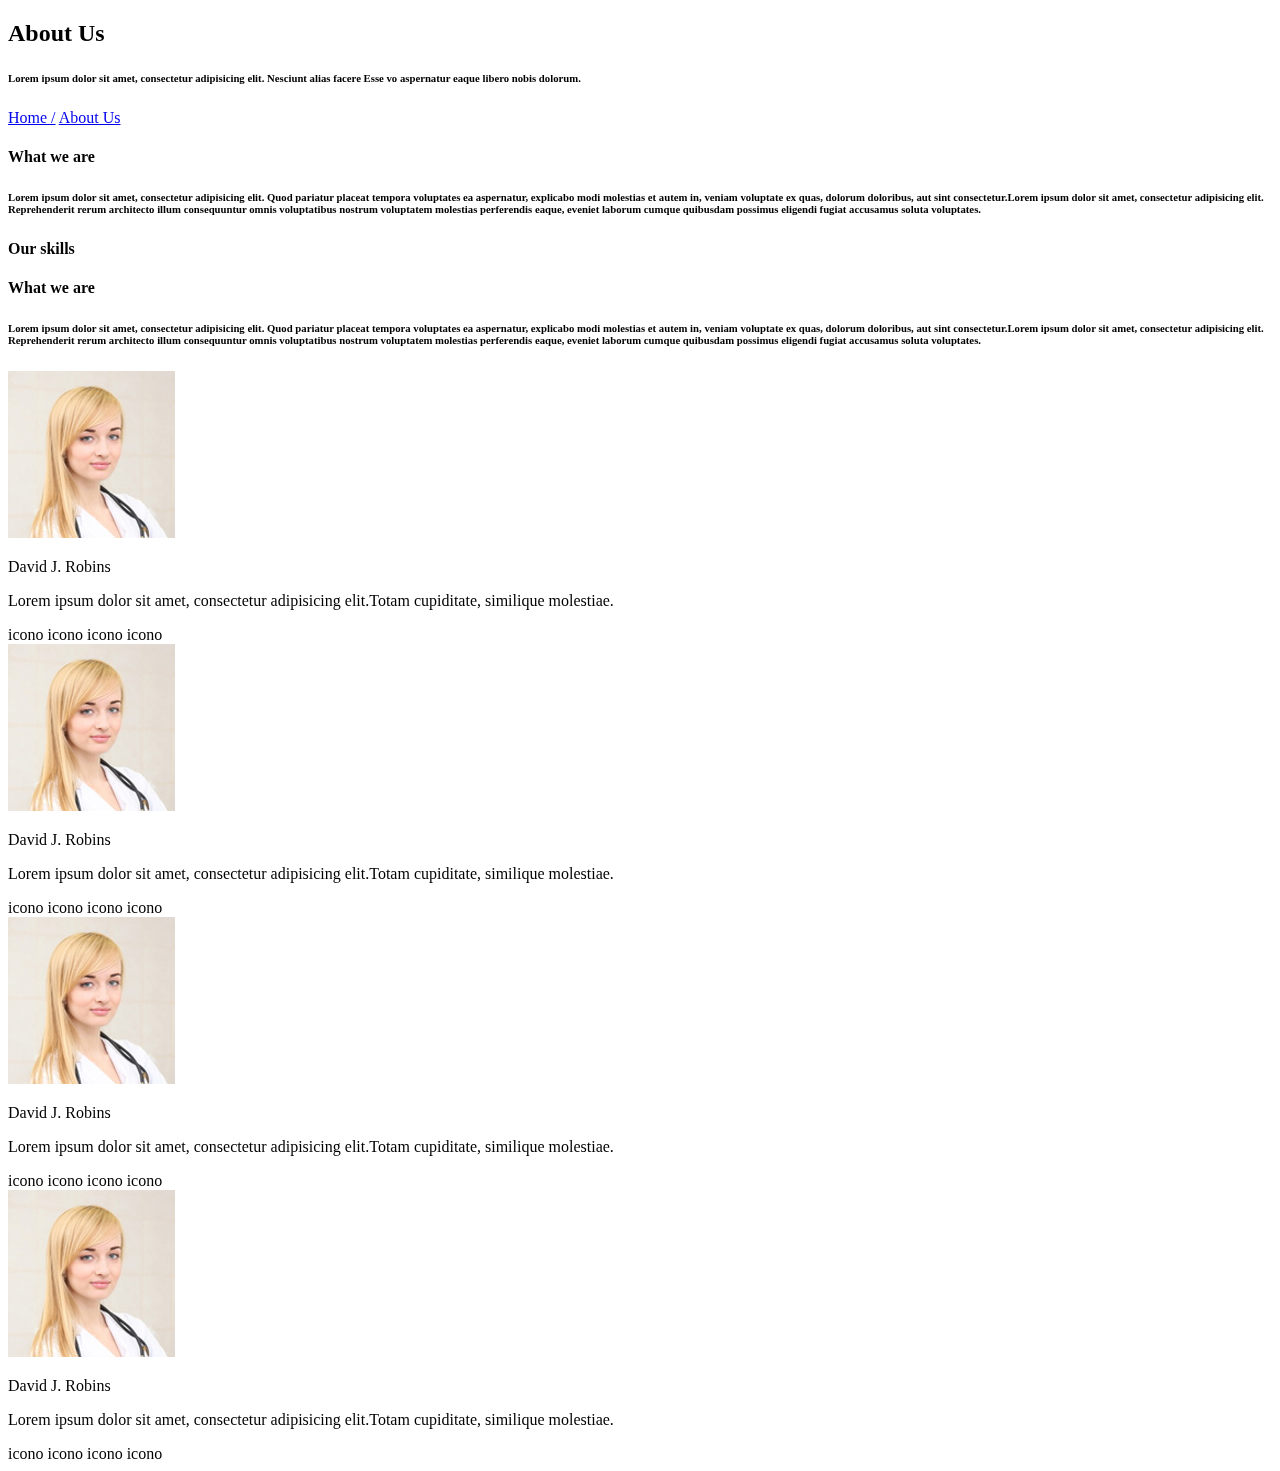
<file: about-us.html>
<!DOCTYPE html>
<html lang="en">
<head>
    <meta charset="utf-8">
    <meta name="viewport" content="width=device-width, initial-scale=1.0">
    <meta name="description" content="">
    <meta name="author" content="">
    <title>About Us | Flat Theme</title>
    <link href="css/font-awesome.min.css" rel="stylesheet">
    <link href="css/animate.css" rel="stylesheet">
    <link href="css/main.css" rel="stylesheet">
    <!--[if lt IE 9]>
    <script src="js/html5shiv.js"></script>
    <script src="js/respond.min.js"></script>
    <![endif]-->       
    <link rel="shortcut icon" href="images/ico/favicon.ico">
    <link rel="apple-touch-icon-precomposed" sizes="144x144" href="images/ico/apple-touch-icon-144-precomposed.png">
    <link rel="apple-touch-icon-precomposed" sizes="114x114" href="images/ico/apple-touch-icon-114-precomposed.png">
    <link rel="apple-touch-icon-precomposed" sizes="72x72" href="images/ico/apple-touch-icon-72-precomposed.png">
    <link rel="apple-touch-icon-precomposed" href="images/ico/apple-touch-icon-57-precomposed.png">
</head><!--/head-->
<body>
    <!-- igresar nav -->

    <section> <!-- ABOUT US -->  <!-- ESTRA SECTION ES IGUAL QUE EN LOS OTROS ENLACES -->
        <div class="container">
            <div class="row">
                <div class="col s12 m12 l12">
                    <h2>About Us</h2>
                    <h6>Lorem ipsum dolor sit amet, consectetur adipisicing elit. Nesciunt alias facere Esse vo aspernatur eaque libero nobis dolorum.</h6>
                </div>
                <div class="col s12 m12 l12">
                    <a href="#">Home /</a> <!-- LINKEAR -->
                    <a href="#">About Us</a> <!-- LINKEAR -->
                </div>
            </div>
        </div>  
    </section>
    <section>
        <div class="container">
            <div class="row">
                <div class="col s6 m6 l6">
                    <h4>What we are</h4>
                    <h6>Lorem ipsum dolor sit amet, consectetur adipisicing elit. Quod pariatur placeat tempora voluptates ea aspernatur, explicabo modi molestias et autem in, veniam voluptate ex quas, dolorum doloribus, aut sint consectetur.Lorem ipsum dolor sit amet, consectetur adipisicing elit. Reprehenderit rerum architecto illum consequuntur omnis voluptatibus nostrum voluptatem molestias perferendis eaque, eveniet laborum cumque quibusdam possimus eligendi fugiat accusamus soluta voluptates.</h6>
                </div>
                <div class="col s6 m6 l6">
                    <h4>Our skills</h4>
                    <!-- ingresar barras de progreso -->
                </div>
            </div>
        </div>  
    </section>
    <section>
        <div class="container">
            <div class="row">
                <div class="col s12 m12 l12">
                    <h4>What we are</h4>
                    <h6>Lorem ipsum dolor sit amet, consectetur adipisicing elit. Quod pariatur placeat tempora voluptates ea aspernatur, explicabo modi molestias et autem in, veniam voluptate ex quas, dolorum doloribus, aut sint consectetur.Lorem ipsum dolor sit amet, consectetur adipisicing elit. Reprehenderit rerum architecto illum consequuntur omnis voluptatibus nostrum voluptatem molestias perferendis eaque, eveniet laborum cumque quibusdam possimus eligendi fugiat accusamus soluta voluptates.</h6>
                </div>
            </div>
        </div>  
    </section>
    <section>
        <div class="container">
            <div class="row">
                <div class="col s3 m3 l3">
                    <img src="./images/team-member.jpg" alt="team-member"><!-- ingresar img -->
                    <p>David J. Robins </p><!-- David J. Robins -->
                    <p>Lorem ipsum dolor sit amet, consectetur adipisicing elit.Totam cupiditate, similique molestiae.</p>
                    <div class="row">
                        <div class="col s4 m4 l4"> <!-- ingresar 4 iconos: facebook,g+,twitter,linkedin -->
                        <span>icono</span>
                        <span>icono</span>
                        <span>icono</span>
                        <span>icono</span>
                    </div>
                </div>
                <div class="col s3 m3 l3">
                    <img src="./images/team-member.jpg" alt="team-member"><!-- ingresar img -->
                    <p>David J. Robins </p><!-- David J. Robins -->
                    <p>Lorem ipsum dolor sit amet, consectetur adipisicing elit.Totam cupiditate, similique molestiae.</p>
                    <div class="row">
                        <div class="col s4 m4 l4"> <!-- ingresar 4 iconos: facebook,g+,twitter,linkedin -->
                        <span>icono</span>
                        <span>icono</span>
                        <span>icono</span>
                        <span>icono</span>
                    </div>
                </div>
                <div class="col s3 m3 l3">
                    <img src="./images/team-member.jpg" alt="team-member"><!-- ingresar img -->
                    <p>David J. Robins </p><!-- David J. Robins -->
                    <p>Lorem ipsum dolor sit amet, consectetur adipisicing elit.Totam cupiditate, similique molestiae.</p>
                    <div class="row">
                        <div class="col s4 m4 l4"> <!-- ingresar 4 iconos: facebook,g+,twitter,linkedin -->
                        <span>icono</span>
                        <span>icono</span>
                        <span>icono</span>
                        <span>icono</span>
                    </div>
                </div>
                <div class="col s3 m3 l3">
                    <img src="./images/team-member.jpg" alt="team-member"><!-- ingresar img -->
                    <p>David J. Robins </p><!-- David J. Robins -->
                    <p>Lorem ipsum dolor sit amet, consectetur adipisicing elit.Totam cupiditate, similique molestiae.</p>
                    <div class="row">
                        <div class="col s4 m4 l4"> <!-- ingresar 4 iconos: facebook,g+,twitter,linkedin -->
                        <span>icono</span>
                        <span>icono</span>
                        <span>icono</span>
                        <span>icono</span>
                    </div>
                </div>
            </div>
        </div>  
    </section>


    <!-- ingresar footer -->

    <script src="js/jquery.js"></script>
    <script src="js/bootstrap.min.js"></script>
    <script src="js/main.js"></script>
</body>
</html>
</file>
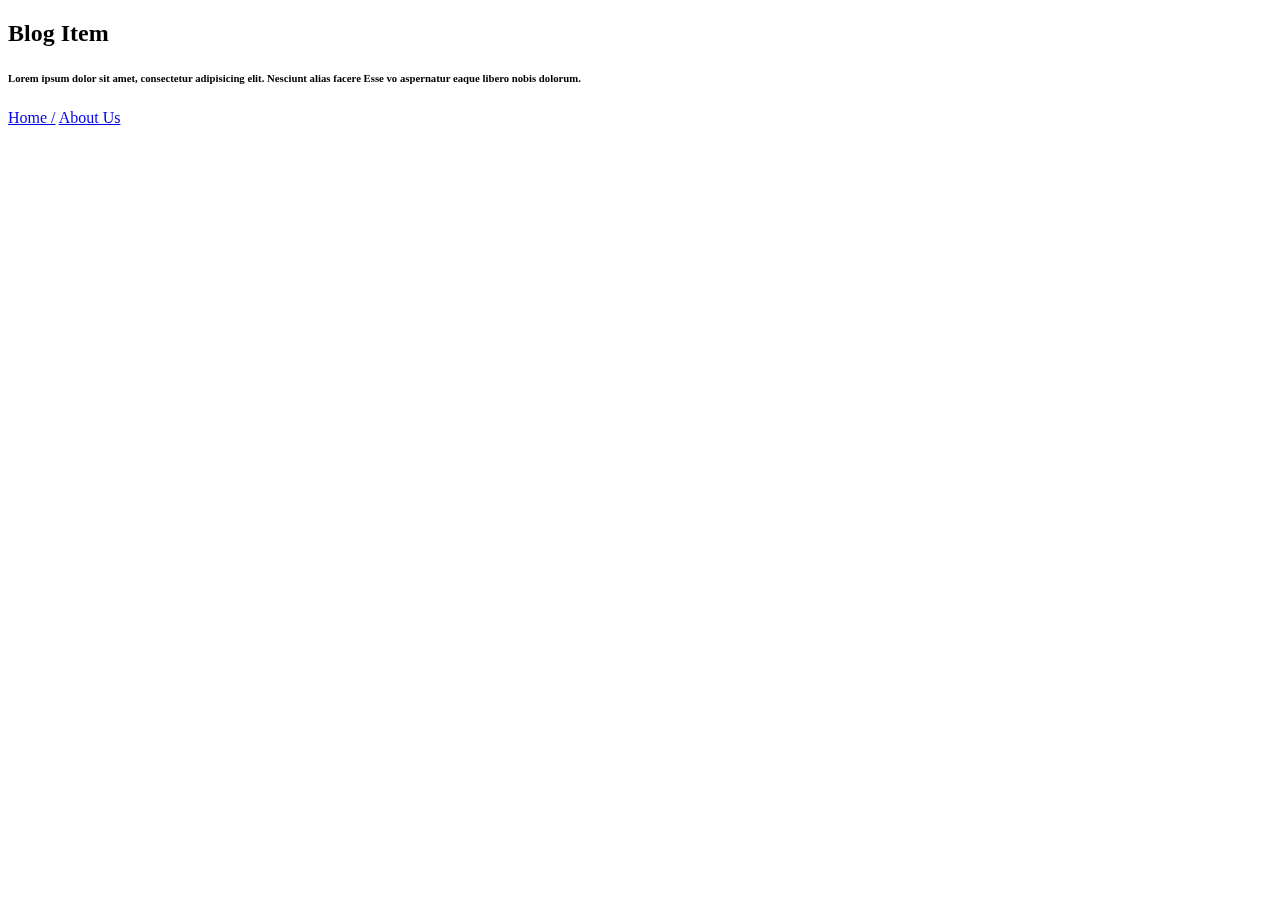
<file: blog-item.html>
<!DOCTYPE html>
<html lang="en">
<head>
    <meta charset="utf-8">
    <meta name="viewport" content="width=device-width, initial-scale=1.0">
    <meta name="description" content="">
    <meta name="author" content="">
    <title>Blog Item | Flat Theme</title>
    <link href="css/font-awesome.min.css" rel="stylesheet">
    <link href="css/animate.css" rel="stylesheet">
    <link href="css/main.css" rel="stylesheet">
    <!--[if lt IE 9]>
    <script src="js/html5shiv.js"></script>
    <script src="js/respond.min.js"></script>
    <![endif]-->       
    <link rel="shortcut icon" href="images/ico/favicon.ico">
    <link rel="apple-touch-icon-precomposed" sizes="144x144" href="images/ico/apple-touch-icon-144-precomposed.png">
    <link rel="apple-touch-icon-precomposed" sizes="114x114" href="images/ico/apple-touch-icon-114-precomposed.png">
    <link rel="apple-touch-icon-precomposed" sizes="72x72" href="images/ico/apple-touch-icon-72-precomposed.png">
    <link rel="apple-touch-icon-precomposed" href="images/ico/apple-touch-icon-57-precomposed.png">
</head><!--/head-->
<body>
    <!-- igresar nav -->
    
    <section> <!-- BLOG ITEM-->  <!-- ESTRA SECTION ES IGUAL QUE EN LOS OTROS ENLACES -->
        <div class="container">
            <div class="row">
                <div class="col s12 m12 l12">
                    <h2>Blog Item</h2>
                    <h6>Lorem ipsum dolor sit amet, consectetur adipisicing elit. Nesciunt alias facere Esse vo aspernatur eaque libero nobis dolorum.</h6>
                </div>
                <div class="col s12 m12 l12">
                    <a href="#">Home /</a> <!-- LINKEAR -->
                    <a href="#">About Us</a> <!-- LINKEAR -->
                </div>
            </div>
        </div>  
    </section>
    <section>
        <div class="container">
            <div class="row">
                <div class="col s12 m12 l12">
                </div>
            </div>
        </div>  
    </section>
    <section>
        <div class="container">
            <div class="row">
                <div class="col s12 m12 l12">
                </div>
            </div>
        </div>  
    </section>
    <section>
        <div class="container">
            <div class="row">
                <div class="col s12 m12 l12">
                </div>
            </div>
        </div>  
    </section>


    <!-- ingresar footer -->


    <script src="js/jquery.js"></script>
    <script src="js/bootstrap.min.js"></script>
    <script src="js/main.js"></script>
</body>
</html>
</file>
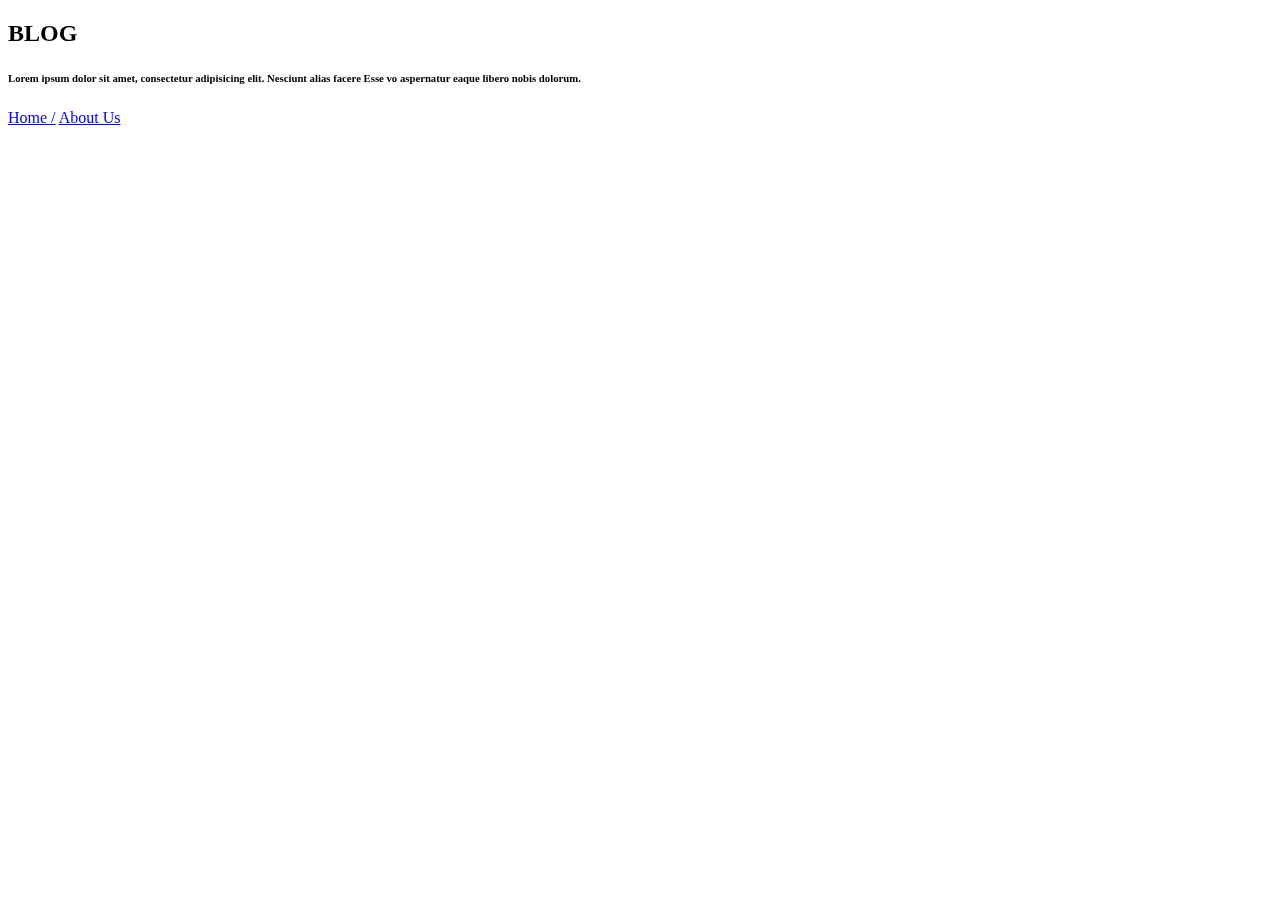
<file: blog.html>
<!DOCTYPE html>
<html lang="en">
  <head>
    <meta charset="utf-8">
    <meta name="viewport" content="width=device-width, initial-scale=1.0">
    <meta name="description" content="">
    <meta name="author" content="">
    <title>Blog | Flat Theme</title>
    <link href="css/font-awesome.min.css" rel="stylesheet">
    <link href="css/animate.css" rel="stylesheet">
    <link href="css/main.css" rel="stylesheet">
    <!--[if lt IE 9]>
    <script src="js/html5shiv.js"></script>
    <script src="js/respond.min.js"></script>
    <![endif]-->       
    <link rel="shortcut icon" href="images/ico/favicon.ico">
    <link rel="apple-touch-icon-precomposed" sizes="144x144" href="images/ico/apple-touch-icon-144-precomposed.png">
    <link rel="apple-touch-icon-precomposed" sizes="114x114" href="images/ico/apple-touch-icon-114-precomposed.png">
    <link rel="apple-touch-icon-precomposed" sizes="72x72" href="images/ico/apple-touch-icon-72-precomposed.png">
    <link rel="apple-touch-icon-precomposed" href="images/ico/apple-touch-icon-57-precomposed.png">
  </head><!--/head-->
  <body>
    <!-- igresar nav -->
    
    
    <section> <!-- BLOG -->  <!-- ESTRA SECTION ES IGUAL QUE EN LOS OTROS ENLACES -->
        <div class="container">
            <div class="row">
                <div class="col s12 m12 l12">
                    <h2>BLOG</h2>
                    <h6>Lorem ipsum dolor sit amet, consectetur adipisicing elit. Nesciunt alias facere Esse vo aspernatur eaque libero nobis dolorum.</h6>
                </div>
                <div class="col s12 m12 l12">
                    <a href="#">Home /</a> <!-- LINKEAR -->
                    <a href="#">About Us</a> <!-- LINKEAR -->
                </div>
            </div>
        </div>  
    </section>

    <section>
        <div class="container">
            <div class="row">
                <div class="col s12 m12 l12">
                </div>
            </div>
        </div>  
    </section>
    <section>
        <div class="container">
            <div class="row">
                <div class="col s12 m12 l12">
                </div>
            </div>
        </div>  
    </section>
    <section>
        <div class="container">
            <div class="row">
                <div class="col s12 m12 l12">
                </div>
            </div>
        </div>  
    </section>


    <!-- ingresar footer -->


    <script src="js/jquery.js"></script>
    <script src="js/bootstrap.min.js"></script>
    <script src="js/main.js"></script>
  </body>
</html>
</file>
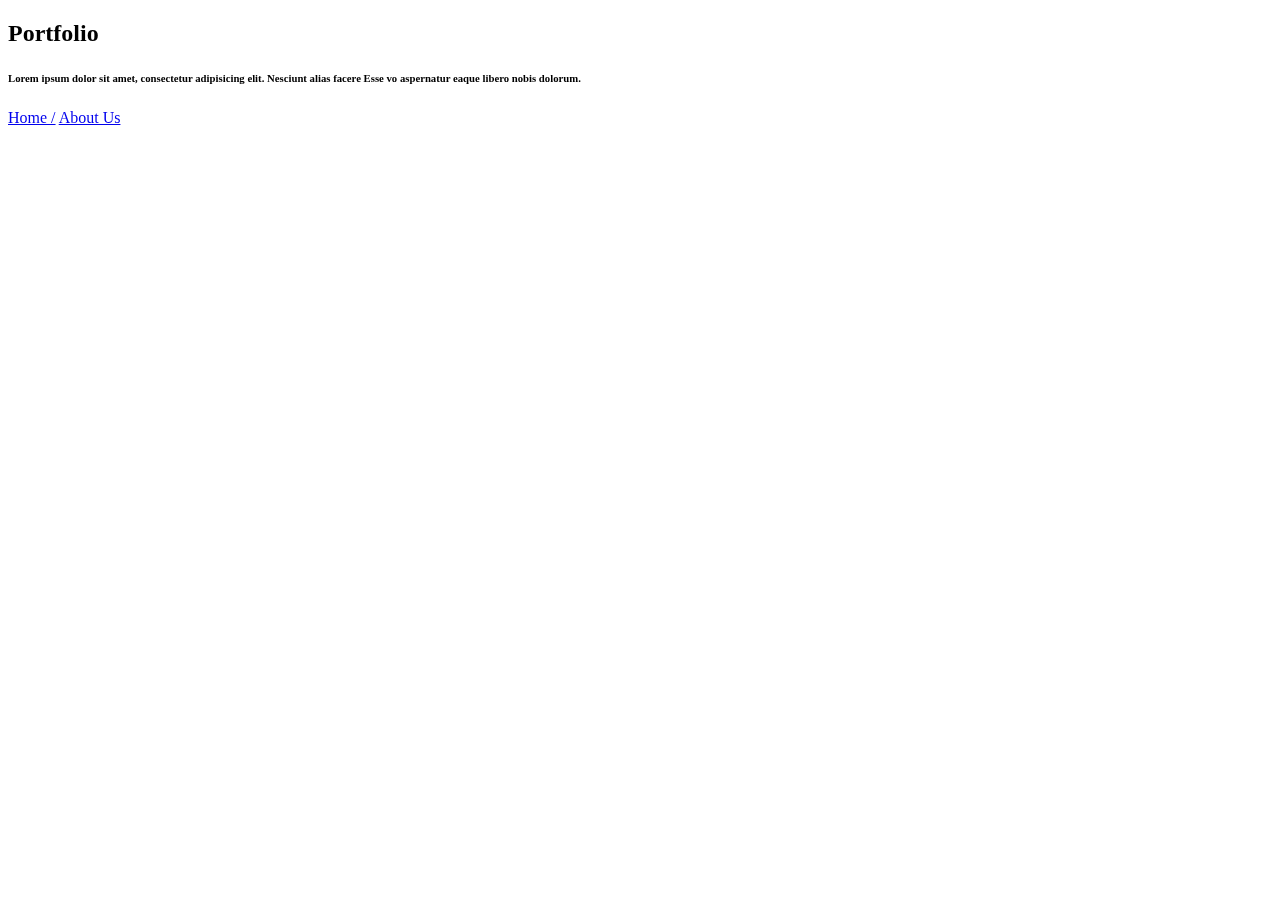
<file: portfolio.html>
<!DOCTYPE html>
<html lang="en">
<head>
    <meta charset="utf-8">
    <meta name="viewport" content="width=device-width, initial-scale=1.0">
    <meta name="description" content="">
    <meta name="author" content="">
    <title>Portfolio | Flat Theme</title>
    <link href="css/font-awesome.min.css" rel="stylesheet">
    <link href="css/animate.css" rel="stylesheet">
    <link href="css/main.css" rel="stylesheet">
    <!--[if lt IE 9]>
    <script src="js/html5shiv.js"></script>
    <script src="js/respond.min.js"></script>
    <![endif]-->       
    <link rel="shortcut icon" href="images/ico/favicon.ico">
    <link rel="apple-touch-icon-precomposed" sizes="144x144" href="images/ico/apple-touch-icon-144-precomposed.png">
    <link rel="apple-touch-icon-precomposed" sizes="114x114" href="images/ico/apple-touch-icon-114-precomposed.png">
    <link rel="apple-touch-icon-precomposed" sizes="72x72" href="images/ico/apple-touch-icon-72-precomposed.png">
    <link rel="apple-touch-icon-precomposed" href="images/ico/apple-touch-icon-57-precomposed.png">
</head><!--/head-->
<body>
    <!-- igresar nav -->

    <section> <!-- PORTFOLIO -->  <!-- ESTRA SECTION ES IGUAL QUE EN LOS OTROS ENLACES -->
        <div class="container">
            <div class="row">
                <div class="col s12 m12 l12">
                    <h2>Portfolio</h2>
                    <h6>Lorem ipsum dolor sit amet, consectetur adipisicing elit. Nesciunt alias facere Esse vo aspernatur eaque libero nobis dolorum.</h6>
                </div>
                <div class="col s12 m12 l12">
                    <a href="#">Home /</a> <!-- LINKEAR -->
                    <a href="#">About Us</a> <!-- LINKEAR -->
                </div>
            </div>
        </div>  
    </section>
    
    <section>   <!-- AQUI VAN 3 CARTS EN CADA ROW -->
        <div class="container">
            <div class="row">
                <div class="col s4 m4 l4">
                    <!-- CART Lorem ipsum dolor sit amet, consectetur adipisicing elit.  -->
                </div>
                <div class="col s4 m4 l4">
                    <!-- CART Lorem ipsum dolor sit amet, consectetur adipisicing elit.  -->
                </div>
                <div class="col s4 m4 l4">
                    <!-- CART Lorem ipsum dolor sit amet, consectetur adipisicing elit. -->
                </div>
            </div>
            <div class="row">
                <div class="col s4 m4 l4">
                    <!-- CART Lorem ipsum dolor sit amet, consectetur adipisicing elit. -->
                </div>
                <div class="col s4 m4 l4">
                    <!-- CART Lorem ipsum dolor sit amet, consectetur adipisicing elit. -->
                </div>
                <div class="col s4 m4 l4">
                    <!-- CART Lorem ipsum dolor sit amet, consectetur adipisicing elit. -->
                </div>
            </div>
        </div>  
    </section>
    


    <!-- ingresar footer -->


    <script src="js/jquery.js"></script>
    <script src="js/bootstrap.min.js"></script>
    <script src="js/main.js"></script>
</body>
</html>
</file>
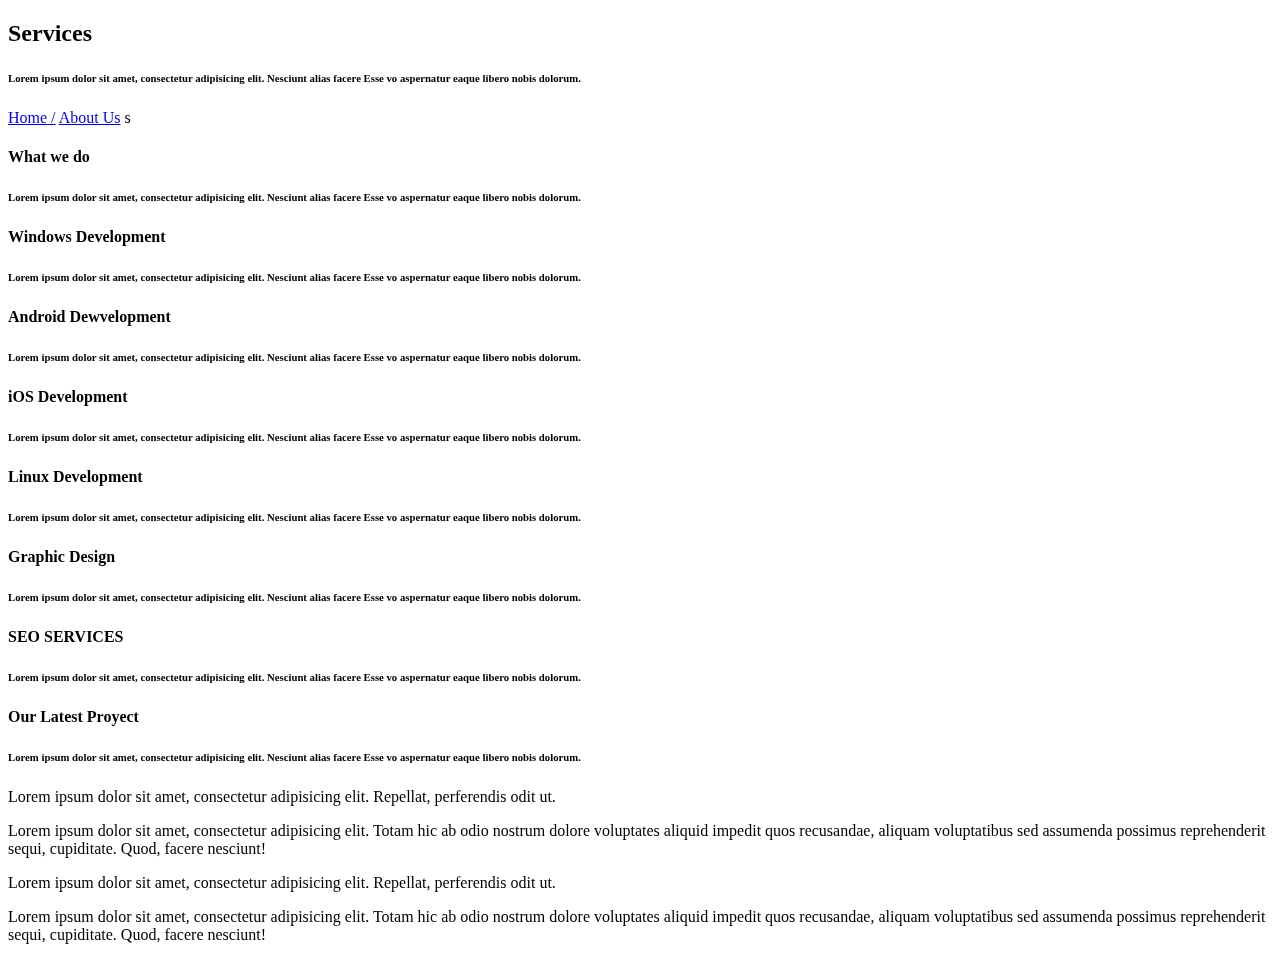
<file: services.html>
<!DOCTYPE html>
<html lang="en">
  <head>
    <meta charset="utf-8">
    <meta name="viewport" content="width=device-width, initial-scale=1.0">
    <meta name="description" content="">
    <meta name="author" content="">
    <title>Services | Flat Theme</title>
    <link href="css/font-awesome.min.css" rel="stylesheet">
    <link href="css/animate.css" rel="stylesheet">
    <link href="css/main.css" rel="stylesheet">
    <!--[if lt IE 9]>
    <script src="js/html5shiv.js"></script>
    <script src="js/respond.min.js"></script>
    <![endif]-->       
    <link rel="shortcut icon" href="images/ico/favicon.ico">
    <link rel="apple-touch-icon-precomposed" sizes="144x144" href="images/ico/apple-touch-icon-144-precomposed.png">
    <link rel="apple-touch-icon-precomposed" sizes="114x114" href="images/ico/apple-touch-icon-114-precomposed.png">
    <link rel="apple-touch-icon-precomposed" sizes="72x72" href="images/ico/apple-touch-icon-72-precomposed.png">
    <link rel="apple-touch-icon-precomposed" href="images/ico/apple-touch-icon-57-precomposed.png">
  </head><!--/head-->
  <body>
    <!-- igresar nav -->
    
    <section> <!-- SERVICES -->  <!-- ESTRA SECTION ES IGUAL QUE EN LOS OTROS ENLACES -->
        <div class="container">
            <div class="row">
                <div class="col s12 m12 l12">
                    <h2>Services</h2>
                    <h6>Lorem ipsum dolor sit amet, consectetur adipisicing elit. Nesciunt alias facere Esse vo aspernatur eaque libero nobis dolorum.</h6>
                </div>
                <div class="col s12 m12 l12">
                    <a href="#">Home /</a> <!-- LINKEAR -->
                    <a href="#">About Us</a> <!-- LINKEAR -->s
                </div>
            </div>
        </div>  
    </section>
    <section>
        <div class="container">
            <div class="row">
                <div class="col s12 m12 l12">
                    <h4>What we do</h4>
                    <h6>Lorem ipsum dolor sit amet, consectetur adipisicing elit. Nesciunt alias facere Esse vo aspernatur eaque libero nobis dolorum.</h6>
                </div>
            </div>
        </div>  
    </section>
    <section>
        <div class="container">
            <div class="row">
                <div class="col s12 m12 l12">
                    <div class="row"> <!-- REDES SOCIALES -->
                        <div class="col s1 m1 l1">
                            <!-- aquí va mi icono -->
                        </div>
                        <div class="col s3 m3 l3">
                            <h4>Windows Development</h4>
                            <h6>Lorem ipsum dolor sit amet, consectetur adipisicing elit. Nesciunt alias facere Esse vo aspernatur eaque libero nobis dolorum.</h6>
                        </div>
                        <div class="col s1 m1 l1">
                            <!-- aquí va mi icono -->
                        </div>
                        <div class="col s3 m3 l3">
                            <h4>Android Dewvelopment</h4>
                            <h6>Lorem ipsum dolor sit amet, consectetur adipisicing elit. Nesciunt alias facere Esse vo aspernatur eaque libero nobis dolorum.</h6>
                        </div>
                        <div class="col s1 m1 l1">
                            <!-- aquí va mi icono -->
                        </div>
                        <div class="col s3 m3 l3">
                            <h4>iOS Development</h4>
                            <h6>Lorem ipsum dolor sit amet, consectetur adipisicing elit. Nesciunt alias facere Esse vo aspernatur eaque libero nobis dolorum.</h6>
                        </div>
                    </div>
                    <div class="row"> <!-- REDES SOCIALES -->
                        <div class="col s1 m1 l1">
                            <!-- aquí va mi icono -->
                        </div>
                        <div class="col s3 m3 l3">
                            <h4>Linux Development</h4>
                            <h6>Lorem ipsum dolor sit amet, consectetur adipisicing elit. Nesciunt alias facere Esse vo aspernatur eaque libero nobis dolorum.</h6>
                        </div>
                        <div class="col s1 m1 l1">
                            <!-- aquí va mi icono -->
                        </div>
                        <div class="col s3 m3 l3">
                            <h4>Graphic Design</h4>
                            <h6>Lorem ipsum dolor sit amet, consectetur adipisicing elit. Nesciunt alias facere Esse vo aspernatur eaque libero nobis dolorum.</h6>
                        </div>
                        <div class="col s1 m1 l1">
                            <!-- aquí va mi icono -->
                        </div>
                        <div class="col s3 m3 l3">
                            <h4>SEO SERVICES</h4>
                            <h6>Lorem ipsum dolor sit amet, consectetur adipisicing elit. Nesciunt alias facere Esse vo aspernatur eaque libero nobis dolorum.</h6>
                        </div>
                    </div>
                </div>
            </div>
        </div>  
    </section>
    <section>
        <div class="container">
            <div class="row">
                <div class="col s12 m12 l12">
                    <h4>Our Latest Proyect</h4>
                    <h6>Lorem ipsum dolor sit amet, consectetur adipisicing elit. Nesciunt alias facere Esse vo aspernatur eaque libero nobis dolorum.</h6>
                </div>
            </div>
            <div class="row">
                <div class="col s6 m6 l6">
                <p>Lorem ipsum dolor sit amet, consectetur adipisicing elit. Repellat, perferendis odit ut.</p>
                <p>Lorem ipsum dolor sit amet, consectetur adipisicing elit. Totam hic ab odio nostrum dolore voluptates aliquid impedit quos recusandae, aliquam voluptatibus sed assumenda possimus reprehenderit sequi, cupiditate. Quod, facere nesciunt!</p><!-- texto con cita -->                
                </div>
                <div class="col s6 m6 l6">
                <p>Lorem ipsum dolor sit amet, consectetur adipisicing elit. Repellat, perferendis odit ut.</p>
                <p>Lorem ipsum dolor sit amet, consectetur adipisicing elit. Totam hic ab odio nostrum dolore voluptates aliquid impedit quos recusandae, aliquam voluptatibus sed assumenda possimus reprehenderit sequi, cupiditate. Quod, facere nesciunt!</p><!-- texto con cita -->   
                </div>
            </div>
        </div>  
    </section>


    <!-- ingresar footer -->


    <script src="js/jquery.js"></script>
    <script src="js/bootstrap.min.js"></script>
    <script src="js/main.js"></script>
  </body>
</html>
</file>
<file: css/main.css>
/*# sourceMappingURL=main.css.map */
</file>
